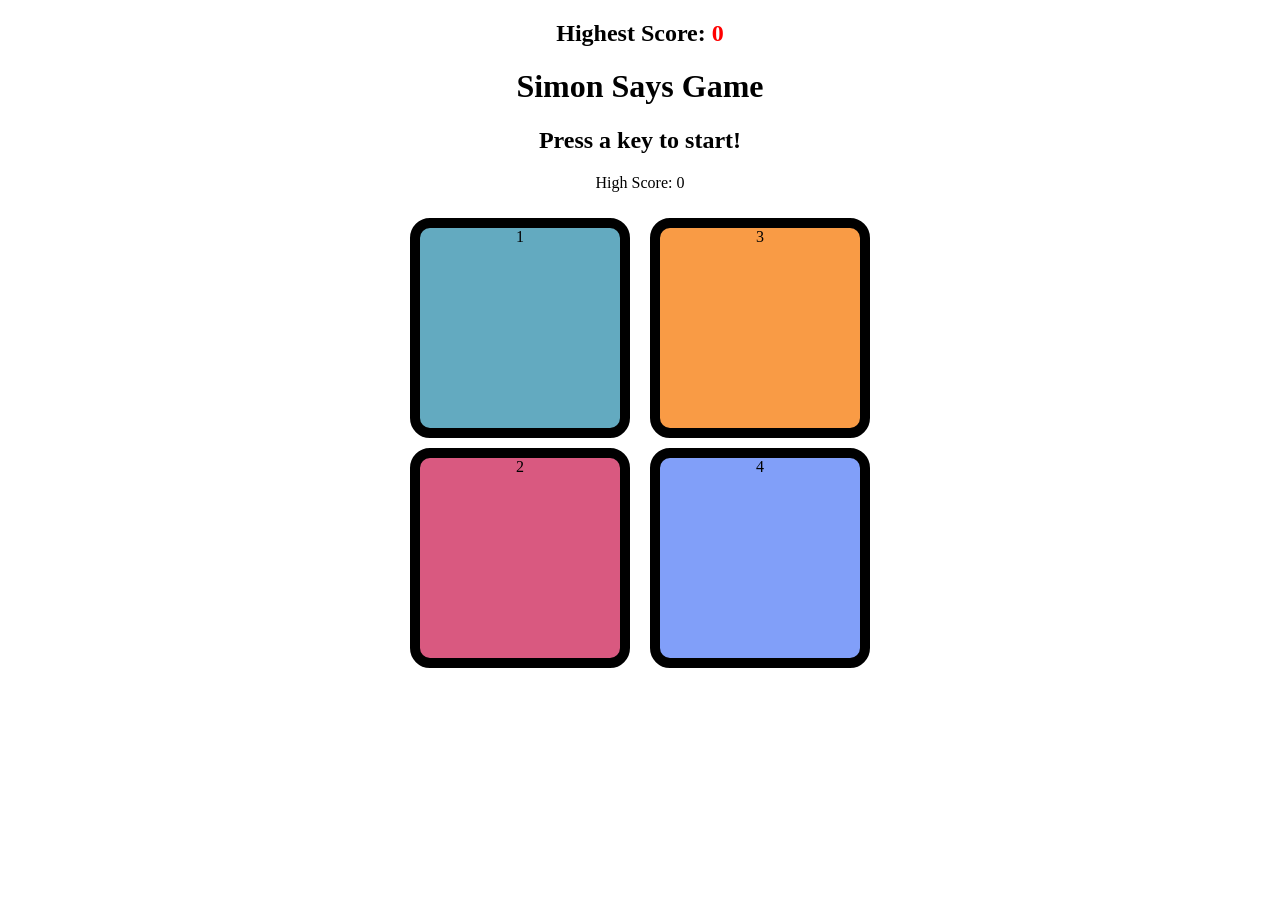
<file: Simon Says Game/samini.html>
<!DOCTYPE html>
<html lang="en">
<head>
    <meta charset="UTF-8">
    <meta name="viewport" content="width=device-width, initial-scale=1.0">
    <title>Simon Says Game</title>
    <link rel="stylesheet" href="samini.css">
</head>
<body>
    <h2>Highest Score: <span id="highest-score">0</span></h2>
    <h1>Simon Says Game</h1>
    <h2>Press a key to start!</h2>
    <p id="highScore">High Score: 0</p>

    <div class="btn-container">
        <div class="line-one">
            <div class="btn green" type="button" id="green">1</div>
            <div class="btn red" type="button" id="red">2</div>
        </div>
        <div class="line-two">
            <div class="btn yellow" type="button" id="yellow">3</div>
            <div class="btn blue" type="button" id="blue">4</div>
        </div>
    </div>
    <script src="samini.js"></script>

</body>
</html>
</file>
<file: Simon Says Game/samini.css>
body{
    text-align: center;
}

.btn{
    height: 200px;
    width: 200px;
    margin: 10px;
    border-radius: 20px;
    border: 10px solid black;
}
.btn-container{
    display: flex;
    justify-content: center;
}
.yellow{
    background-color: #f99b45;
}
.red{
    background-color: #d95980;
}
.blue{
    background-color: #819ff9;
}
.green{
    background-color: #63aac0;
}
.flash{
    background-color: white;
}
.userflash{
    background-color: green;
}
#highest-score{
    color: red;
    font-weight: bold;
}
</file>
